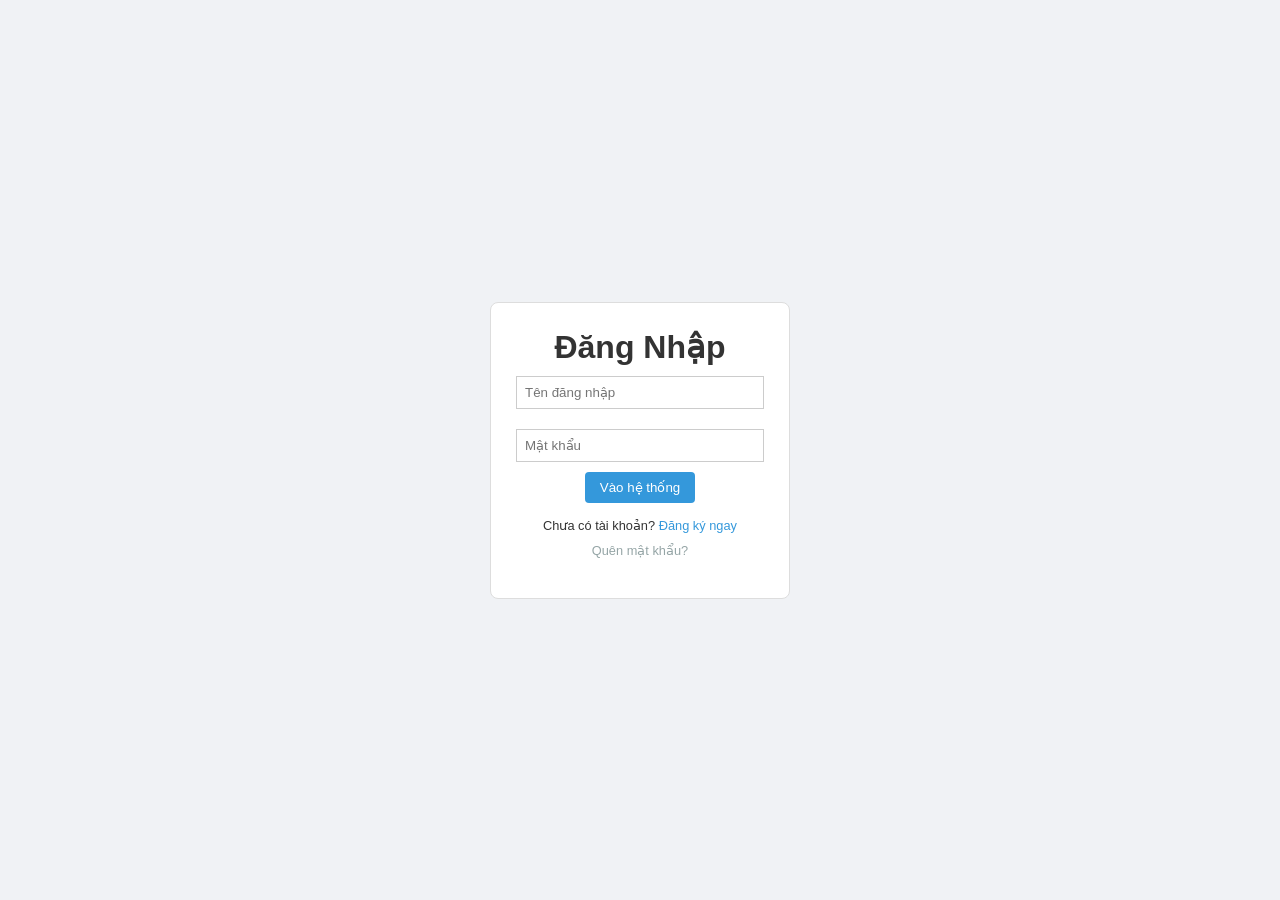
<file: index.html>
<!DOCTYPE html>
<html lang="vi">
<head>
    <meta charset="UTF-8">
    <title>Hệ thống ToDo - Xác thực</title>
    <link rel="stylesheet" href="style.css">
</head>
<body class="auth-body">
    <div class="auth-card">
        <h1 id="auth-title">Đăng Nhập</h1>
        <div class="form-group">
            <input type="text" id="username" placeholder="Tên đăng nhập">
            <input type="password" id="password" placeholder="Mật khẩu">
            
            <button id="main-btn" onclick="account.handle()">Vào hệ thống</button>
            
            <p style="margin-top: 15px; font-size: 0.8rem;">
                <span id="toggle-text">Chưa có tài khoản?</span> 
                <a href="#" onclick="account.toggle()" id="toggle-link" style="color: #3498db; text-decoration:none;">Đăng ký ngay</a>
            </p>

            <p id="forgot-area" style="margin-top: 10px; font-size: 0.8rem;">
                <a href="#" onclick="account.forgot()" style="color: #95a5a6; text-decoration:none;">Quên mật khẩu?</a>
            </p>
            
            <div id="auth-msg" style="margin-top: 15px; font-weight: bold; font-size: 0.9rem; color: #e67e22;"></div>
        </div>
    </div>

    <script>
        const account = {
            isLoginMode: true,

            // Chuyển đổi Đăng nhập <-> Đăng ký
            toggle: function() {
                this.isLoginMode = !this.isLoginMode;
                document.getElementById('auth-title').innerText = this.isLoginMode ? "Đăng Nhập" : "Đăng Ký";
                document.getElementById('main-btn').innerText = this.isLoginMode ? "Vào hệ thống" : "Tạo tài khoản";
                document.getElementById('toggle-text').innerText = this.isLoginMode ? "Chưa có tài khoản?" : "Đã có tài khoản?";
                document.getElementById('toggle-link').innerText = this.isLoginMode ? "Đăng ký ngay" : "Đăng nhập";
                document.getElementById('forgot-area').style.display = this.isLoginMode ? "block" : "none";
                document.getElementById('auth-msg').innerText = "";
            },

            // Xử lý Đăng nhập / Đăng ký
            handle: function() {
                const user = document.getElementById('username').value.trim();
                const pass = document.getElementById('password').value.trim();
                const msg = document.getElementById('auth-msg');

                if (!user || !pass) return alert("Vui lòng điền đủ tin!");

                let users = JSON.parse(localStorage.getItem('sys_users')) || [];

                if (this.isLoginMode) {
                    const found = users.find(u => u.username === user && u.password === pass);
                    if (found) {
                        localStorage.setItem('todo_user', user);
                        window.location.href = 'dashboard.html';
                    } else {
                        msg.style.color = "red";
                        msg.innerText = "Sai tài khoản hoặc mật khẩu!";
                    }
                } else {
                    if (users.find(u => u.username === user)) {
                        alert("Tên này đã có người dùng!");
                    } else {
                        users.push({ username: user, password: pass });
                        localStorage.setItem('sys_users', JSON.stringify(users));
                        alert("Đăng ký xong! Mời đăng nhập.");
                        this.toggle();
                    }
                }
            },

            // Mẹo "Quên mật khẩu" (Tìm lại mật khẩu cũ)
            forgot: function() {
                const user = document.getElementById('username').value.trim();
                const msg = document.getElementById('auth-msg');

                if (!user) {
                    alert("Hãy nhập Tên đăng nhập để tìm lại mật khẩu!");
                    return;
                }

                let users = JSON.parse(localStorage.getItem('sys_users')) || [];
                const found = users.find(u => u.username === user);

                if (found) {
                    msg.style.color = "#27ae60";
                    msg.innerText = `Mật khẩu của bạn là: ${found.password}`;
                } else {
                    msg.style.color = "red";
                    msg.innerText = "Không tìm thấy tên người dùng này!";
                }
            }
        };
    </script>
</body>
</html>
</file>
<file: style.css>
/* Thiết lập chung */
* { box-sizing: border-box; margin: 0; padding: 0; }
body { font-family: sans-serif; background: #f0f2f5; color: #333; }

/* Layout Đăng nhập (Center) */
.auth-body { display: flex; justify-content: center; align-items: center; height: 100vh; }
.auth-card { background: white; padding: 25px; border-radius: 8px; border: 1px solid #ddd; width: 300px; text-align: center; }
.auth-card input { width: 100%; padding: 8px; margin: 10px 0; border: 1px solid #ccc; }

/* Layout Chính (Sidebar + Nội dung) */
.app-container { display: flex; min-height: 100vh; }

/* Thanh Menu bên trái */
.sidebar { width: 200px; background: #2c3e50; color: white; padding: 20px; }
.sidebar h2 { font-size: 1.2rem; margin-bottom: 20px; }
.sidebar ul { list-style: none; }
.sidebar li { margin-bottom: 15px; }
.sidebar a { color: #bdc3c7; text-decoration: none; display: block; }
.sidebar a:hover { color: white; }

/* Vùng nội dung bên phải */
.main-content { flex: 1; padding: 20px; }
header { display: flex; justify-content: space-between; margin-bottom: 20px; border-bottom: 1px solid #ddd; padding-bottom: 10px; }

/* Thanh công cụ (Thêm nhiệm vụ) */
.action-bar { background: white; padding: 15px; margin-bottom: 20px; display: flex; gap: 10px; border: 1px solid #ddd; }
.action-bar input[type="text"] { flex: 1; padding: 8px; }

/* Lưới hiển thị Card */
.grid-container { display: grid; grid-template-columns: repeat(auto-fill, minmax(200px, 1fr)); gap: 15px; }
.card { background: white; border: 1px solid #ddd; padding: 10px; border-radius: 4px; text-align: center; }
.card img { width: 100%; height: 120px; object-fit: cover; margin-bottom: 10px; }

/* Nút bấm chung */
button { padding: 8px 15px; cursor: pointer; border: none; background: #3498db; color: white; border-radius: 4px; }
button:hover { opacity: 0.8; }
.btn-logout { background: #e74c3c; width: 100%; margin-top: 20px; }
</file>
